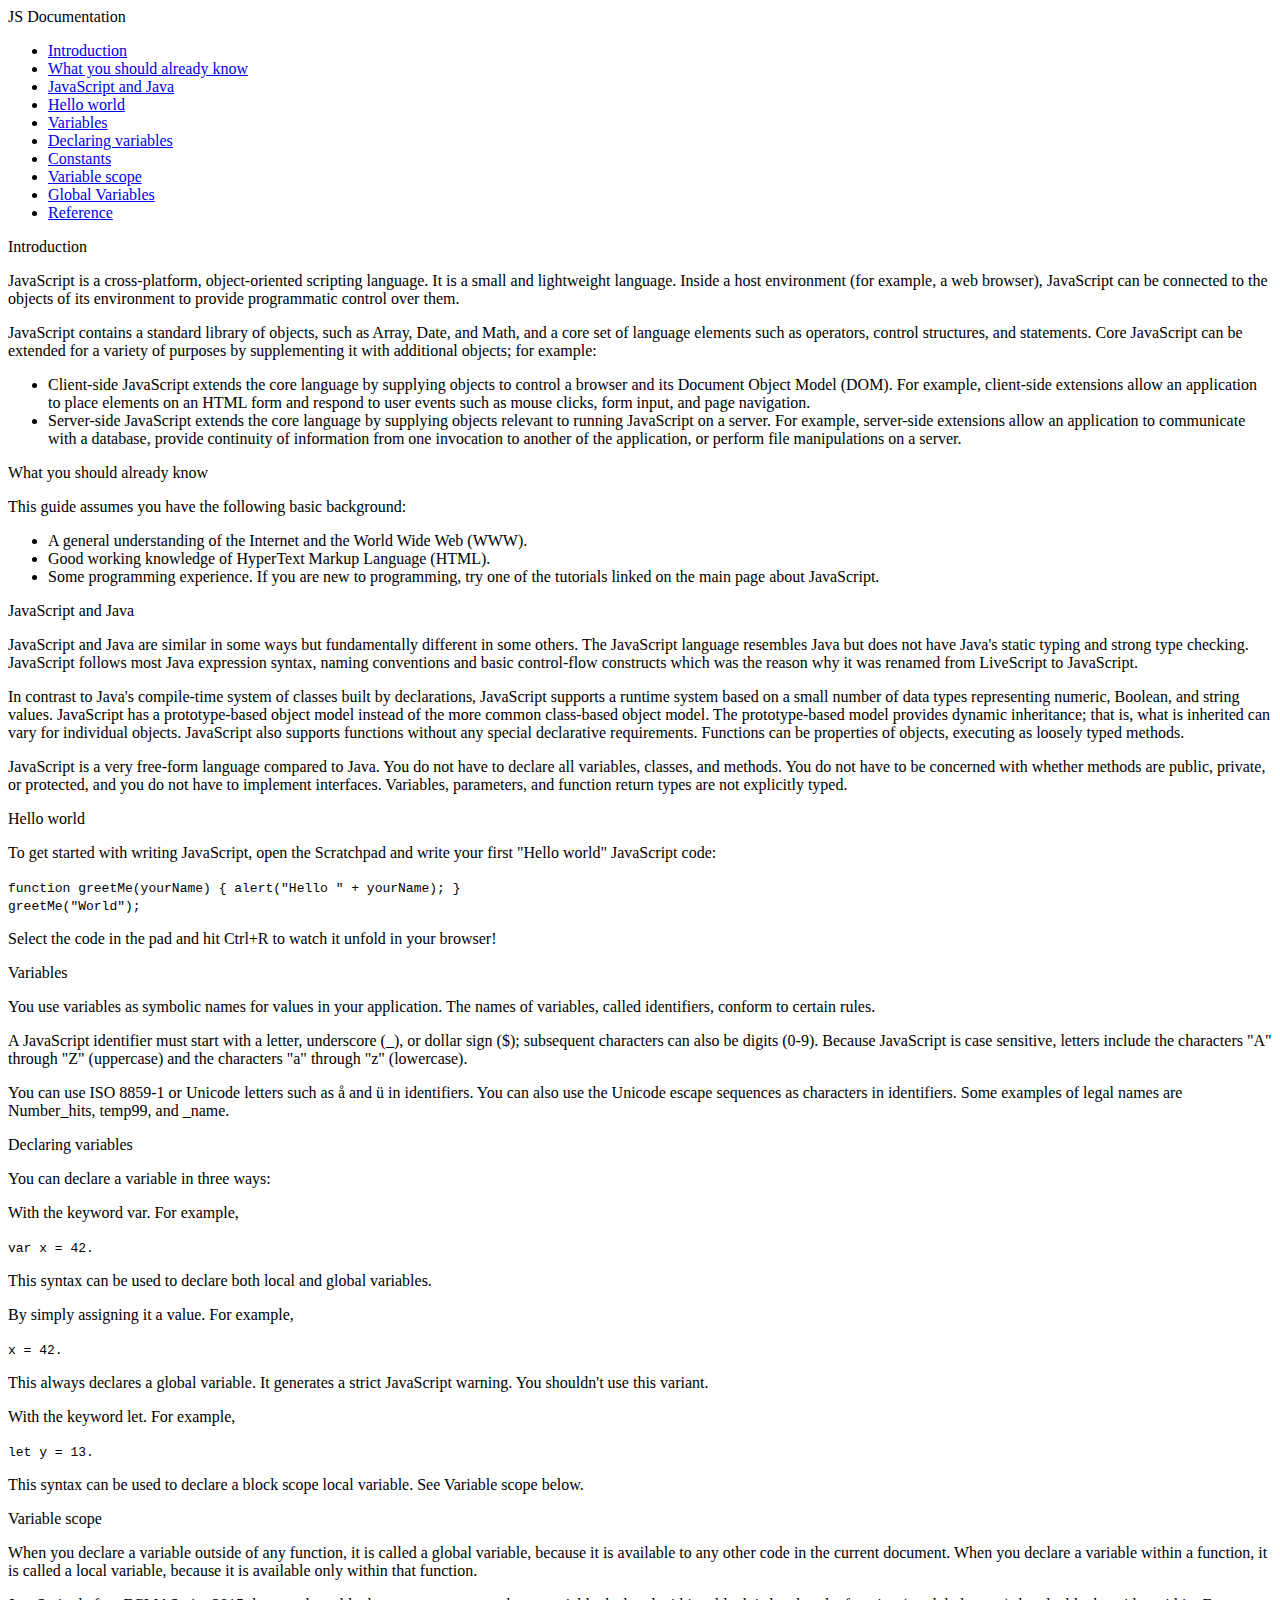
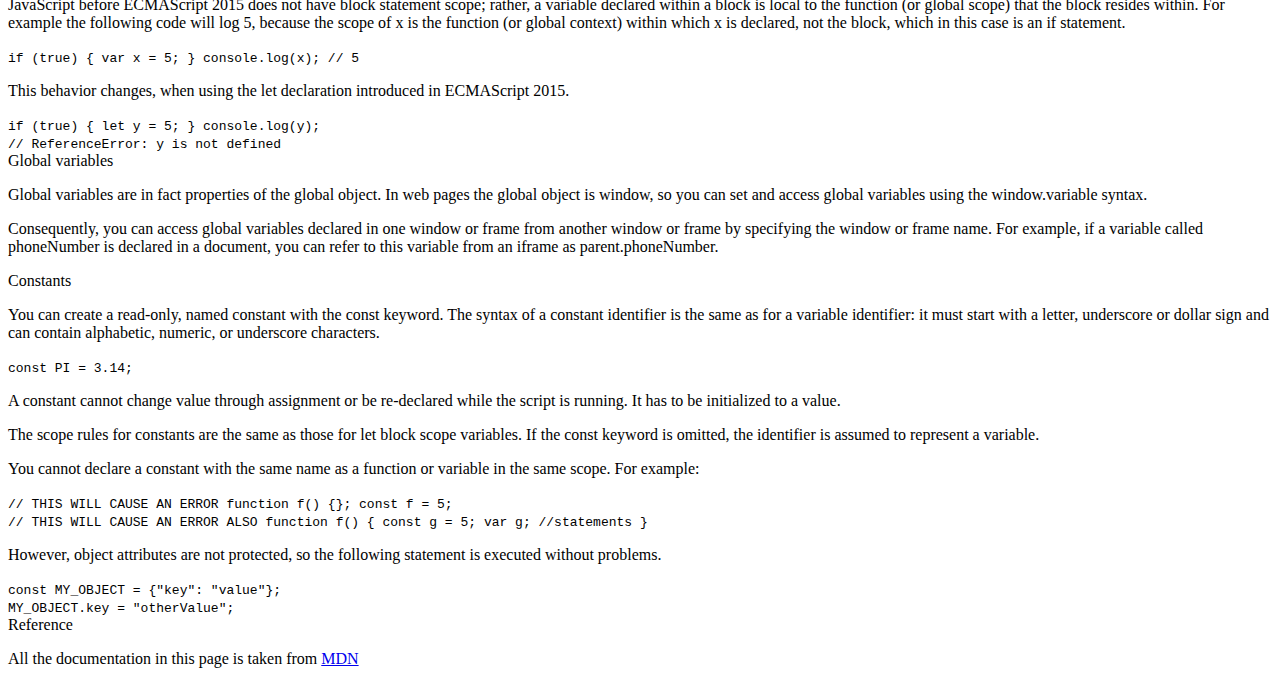
<file: Technical Documentation Page/index.html>
<!DOCTYPE html>
<html lang="en">
 <head>
   <title>
     Technical Documentation</title>
     <link rel="stylesheeet" href="styles.css"/>
     </head>
 <body> 
   <nav id="navbar">
     <header>JS Documentation</header>
     <ul id="ul-navbar">
       <li>
       <a class="nav-link" href="#Introduction" >Introduction</a>
       </li>
          <li>
       <a class="nav-link" href="#What_you_should_already_know" >What you should already know</a>
      
     
       </li>
         <li>
       <a class="nav-link" href="#JavaScript_and_Java">JavaScript and Java</a>
       </li>
         <li>
       <a class="nav-link" href="#Hello_world" >Hello world</a>
       </li>
         <li>
       <a class="nav-link" href="#Variables" >Variables</a>
       </li>
         <li>
       <a class="nav-link" href="#Declaring_variables">Declaring variables</a>
       </li>
          <li>
       <a class="nav-link" href="#Constants">Constants</a>
       </li>
         
         <li>
       <a class="nav-link" href="#Variable_scope">Variable scope</a>
       </li>
       <li>
       <a class="nav-link" href="#Global_variables">Global Variables</a>
       </li>
          <li>
       <a class="nav-link" href="#Reference">Reference</a>
       </li>
        
       </ul> 
       </nav>
     <main id="main-doc">
       <section class="main-section" id="Introduction">
         <header>Introduction</header>
         <p>	JavaScript is a cross-platform, object-oriented scripting language. It is a small and lightweight language. Inside a host environment (for example, a web browser), JavaScript can be connected to the objects of its environment to provide programmatic control over them.</p>

<p>JavaScript contains a standard library of objects, such as Array, Date, and Math, and a core set of language elements such as operators, control structures, and statements. Core JavaScript can be extended for a variety of purposes by supplementing it with additional objects; for example:
         </p>
         <ul>
           <li>Client-side JavaScript extends the core language by supplying objects to control a browser and its Document Object Model (DOM). For example, client-side extensions allow an application to place elements on an HTML form and respond to user events such as mouse clicks, form input, and page navigation.</li>
           <li>Server-side JavaScript extends the core language by supplying objects relevant to running JavaScript on a server. For example, server-side extensions allow an application to communicate with a database, provide continuity of information from one invocation to another of the application, or perform file manipulations on a server.</li>
         </ul>
       </section>
  <section class="main-section" id="What_you_should_already_know">
    <header>What you should already know</header>
     <p>This guide assumes you have the following basic background:</p>
     <ul>
       <li>A general understanding of the Internet and the World Wide Web (WWW).</li>
       <li>Good working knowledge of HyperText Markup Language (HTML).</li>
       <li>Some programming experience. If you are new to programming, try one of the tutorials linked on the main page about JavaScript.</li>
     </ul>
 </section>
  <section class="main-section" id="JavaScript_and_Java">
    <header>JavaScript and Java</header>
    <p>JavaScript and Java are similar in some ways but fundamentally different in some others. The JavaScript language resembles Java but does not have Java's static typing and strong type checking. JavaScript follows most Java expression syntax, naming conventions and basic control-flow constructs which was the reason why it was renamed from LiveScript to JavaScript.</p>
    <p>In contrast to Java's compile-time system of classes built by declarations, JavaScript supports a runtime system based on a small number of data types representing numeric, Boolean, and string values. JavaScript has a prototype-based object model instead of the more common class-based object model. The prototype-based model provides dynamic inheritance; that is, what is inherited can vary for individual objects. JavaScript also supports functions without any special declarative requirements. Functions can be properties of objects, executing as loosely typed methods.</p>
    <p>JavaScript is a very free-form language compared to Java. You do not have to declare all variables, classes, and methods. You do not have to be concerned with whether methods are public, private, or protected, and you do not have to implement interfaces. Variables, parameters, and function return types are not explicitly typed.</p>

 </section>
   <section class="main-section" id="Hello_world">
    <header>Hello world</header>
    <p>To get started with writing JavaScript, open the Scratchpad and write your first "Hello world" JavaScript code:</p>
    <code>function greetMe(yourName) { alert("Hello " + yourName); }</br>
greetMe("World");</code>
    <p>Select the code in the pad and hit Ctrl+R to watch it unfold in your browser!</p>
 </section>
 <section class="main-section" id="Variables">
    <header>Variables</header>
    <p>You use variables as symbolic names for values in your application. The names of variables, called identifiers, conform to certain rules.</p>
    <p>A JavaScript identifier must start with a letter, underscore (_), or dollar sign ($); subsequent characters can also be digits (0-9). Because JavaScript is case sensitive, letters include the characters "A" through "Z" (uppercase) and the characters "a" through "z" (lowercase).</p>
    <p>You can use ISO 8859-1 or Unicode letters such as å and ü in identifiers. You can also use the Unicode escape sequences as characters in identifiers. Some examples of legal names are Number_hits, temp99, and _name.</p>
 </section>
  <section class="main-section" id="Declaring_variables">
    <header>Declaring variables</header>
    <p>You can declare a variable in three ways:</p>
    <p>With the keyword var. For example,</p>
    <code>var x = 42.</code>
    <p>This syntax can be used to declare both local and global variables.</p>
    <p>By simply assigning it a value. For example,</p>
    <code>x = 42.</code>
    <p>This always declares a global variable. It generates a strict JavaScript warning. You shouldn't use this variant.</p>
    <p>With the keyword let. For example,</p>
    <code>let y = 13.</code>
    <p>This syntax can be used to declare a block scope local variable. See Variable scope below.</p>
 </section>
 <section class="main-section" id="Variable_scope">
    <header>Variable scope</header>
    <p>When you declare a variable outside of any function, it is called a global variable, because it is available to any other code in the current document. When you declare a variable within a function, it is called a local variable, because it is available only within that function.</p>
    <p>JavaScript before ECMAScript 2015 does not have block statement scope; rather, a variable declared within a block is local to the function (or global scope) that the block resides within. For example the following code will log 5, because the scope of x is the function (or global context) within which x is declared, not the block, which in this case is an if statement.</p>
<code>if (true) { var x = 5; } console.log(x); // 5</code>
    <p>This behavior changes, when using the let declaration introduced in ECMAScript 2015.</p>
    <code>if (true) { let y = 5; } console.log(y);</br> // ReferenceError: y is
not defined</code>

 </section>
  <section class="main-section" id="Global_variables">
    <header>Global variables</header>
    <p>Global variables are in fact properties of the global object. In web pages the global object is window, so you can set and access global variables using the window.variable syntax.</p>
    <p>Consequently, you can access global variables declared in one window or frame from another window or frame by specifying the window or frame name. For example, if a variable called phoneNumber is declared in a document, you can refer to this variable from an iframe as parent.phoneNumber.</p>
 </section>

  <section class="main-section" id="Constants">
    <header>Constants</header>
    <p>You can create a read-only, named constant with the const keyword. The syntax of a constant identifier is the same as for a variable identifier: it must start with a letter, underscore or dollar sign and can contain alphabetic, numeric, or underscore characters.</p>
    <code>const PI = 3.14;</code>
    <p>A constant cannot change value through assignment or be re-declared while the script is running. It has to be initialized to a value.</p>
    <p>The scope rules for constants are the same as those for let block scope variables. If the const keyword is omitted, the identifier is assumed to represent a variable.</p>
<p>You cannot declare a constant with the same name as a function or variable in the same scope. For example:</p>
<code>// THIS WILL CAUSE AN ERROR function f() {}; const f = 5;
  </br> // THIS
WILL CAUSE AN ERROR ALSO function f() { const g = 5; var g;
//statements }</code>
<p>However, object attributes are not protected, so the following statement is executed without problems.</p>
<code>const MY_OBJECT = {"key": "value"};</br> MY_OBJECT.key =
"otherValue";</code>
 </section>

 <section class="main-section" id="Reference">
   <header>Reference</header>
 <p>All the documentation in this page is taken from <a href="https://developer.mozilla.org/en-US/docs/Web/JavaScript/Guide">MDN</a></p>
 </section>
</main>
   </body>
</html>
</file>
